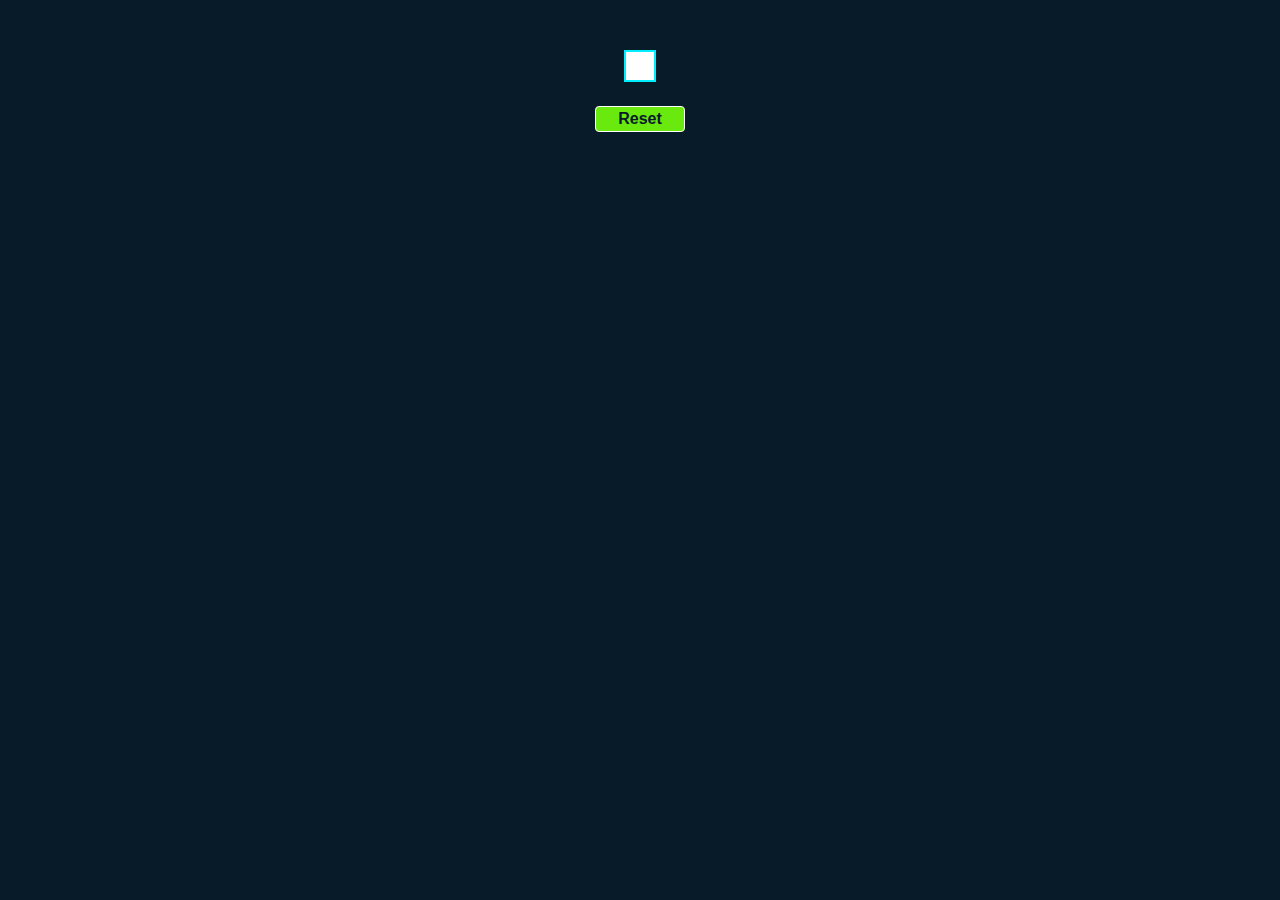
<file: PYTHON/reconocer_escritura/pagina.html>
<!DOCTYPE html>
<html lang="de">

<head>
    <meta charset="UTF-8">
    <meta name="viewport" content="width=device-width, initial-scale=1.0">
    <title>reconocimiento de números - red neuronal</title>

    <style type="text/css">
        /* VARIABLES DEFINITION */

        :root {
            --color-principal: #0ef;
            --color-secondary: #ffffff;

            --color-background: #081b29;
            --color-new: #6ae90f;
        }

        /*--GENERAL STYLES--*/

        * {
            margin: 0;
            padding: 0;
            box-sizing: border-box;
        }

        h1 {
            text-align: center;
            color: var(--color-principal);
            margin: 10px;
        }

        body {
            font-family: Verdana;
            background-color: var(--color-background);
            color: var(--color-btn-2);
        }

        #canvas-container {
            width: 100%;
            text-align: center;
            display: inline-block;
        }

        #canvas {
            border: 2px solid var(--color-principal);
            background-color: var(--color-secondary);
            margin-top: 50px;
            margin-bottom: 20px;
        }

        #resultado {
            display: inline-block;
            width: 100%;
            text-align: center;
            font-size: 5rem;
            color: var(--color-secondary);
            text-shadow: 0px 2px 2px var(--color-new);
        }

        #reset-button {
            width: 90px;
            padding: 3px;
            margin-bottom: 10px;
            border: 1px solid var(--color-secondary);
            border-radius: 4px;
            background-color: var(--color-new);
            color: var(--color-background);
            font-size: 16px;
            font-weight: 600;
            cursor: pointer;
            text-align: center;
            display: block;
            margin-left: auto;
            margin-right: auto;
            box-shadow: none;
            transition: background-color 0.3s ease, box-shadow 0.3s ease;
        }

        #reset-button:active {
            background-color: var(--color-btn-1);
            box-shadow: 0 5px 5px rgb(114, 212, 215);
        }
    </style>

</head>

<body>
    <div>
        <div id="canvas-container">
            <canvas id="canvas" width="28" height="28"></canvas>
            <button id="reset-button">Reset</button>
        </div>
        <div id="resultado"></div>
    </div>

    <script src="https://code.jquery.com/jquery-3.4.1.min.js"
        integrity="sha256-CSXorXvZcTkaix6Yvo6HppcZGetbYMGWSFlBw8HfCJo=" crossorigin="anonymous"></script>

    <script type="text/javascript">
        //Tomar y configurar el canvas
        var canvas = document.getElementById("canvas");
        var ctx = canvas.getContext("2d");
        ctx.strokeStyle = "#000000";
        ctx.lineWidth = 1;

        //mousedown, mouseup y mousemove: Eventos de canvas para dibujar segun el estado del mouse
        var mousedown = false;

        // Agregar evento click al botón de reinicio
        $("#reset-button").click(function () {
            // Limpiar el canvas
            ctx.clearRect(0, 0, canvas.width, canvas.height);

            // Limpiar el arreglo de pixeles
            pixels = [];

            // Limpiar el resultado
            $("#resultado").html("");
        });

        canvas.onmousedown = function (e) {
            var pos = fixPosition(e, canvas);
            const context = canvas.getContext('2d');

            context.clearRect(0, 0, canvas.width, canvas.height);
            mousedown = true;
            ctx.beginPath();
            ctx.moveTo(pos.x, pos.y);
            return false;
        };

        canvas.onmousemove = function (e) {
            var pos = fixPosition(e, canvas);
            if (mousedown) {
                ctx.lineTo(pos.x, pos.y);
                ctx.stroke();
            }
        };

        canvas.onmouseup = function (e) {
            mousedown = false;

            //Arreglo para almacenar los pixeles
            var pixels = [];
            for (var x = 0; x < 28; x++) {
                for (var y = 0; y < 28; y++) {
                    var imgData = ctx.getImageData(y, x, 1, 1);
                    var data = imgData.data;

                    //Pixel negro o blanco?
                    var color = (data[3]) / 255; //Data tiene 4 canales. Rojo, Verde, Azul, Alpha
                    //Divido entre 255 para tener de 0 a 1

                    //Dejar siempre 2 decimales
                    color = (Math.round(color * 100) / 100).toFixed(2)
                    pixels.push(color);
                }
            }

            console.log(pixels);

            //Enviar un post con ajax hacia el puerto 8000.
            //Se envia 'pixeles', el cual es el arreglo convertido en cadena separada por comas.
            //Al regresar el resultado, lo pone en el div con id 'resultado'
            $.post("http://localhost:8000", { pixeles: pixels.join(",") },
                function (response) {
                    console.log("Resultado: " + response);
                    $("#resultado").html(response);
                }
            );
        };

        // http://jsfiddle.net/ghostoy/wTmFE/1/
        // https://stackoverflow.com/questions/6770899/javascript-library-for-free-form-drawing
        function fixPosition(e, gCanvasElement) {
            var x;
            var y;
            if (e.pageX || e.pageY) {
                x = e.pageX;
                y = e.pageY;
            }
            else {
                x = e.clientX + document.body.scrollLeft + document.documentElement.scrollLeft;
                y = e.clientY + document.body.scrollTop + document.documentElement.scrollTop;
            }
            x -= gCanvasElement.offsetLeft;
            y -= gCanvasElement.offsetTop;
            return { x: x, y: y };
        }

    </script>
</body>

</html>
</file>
